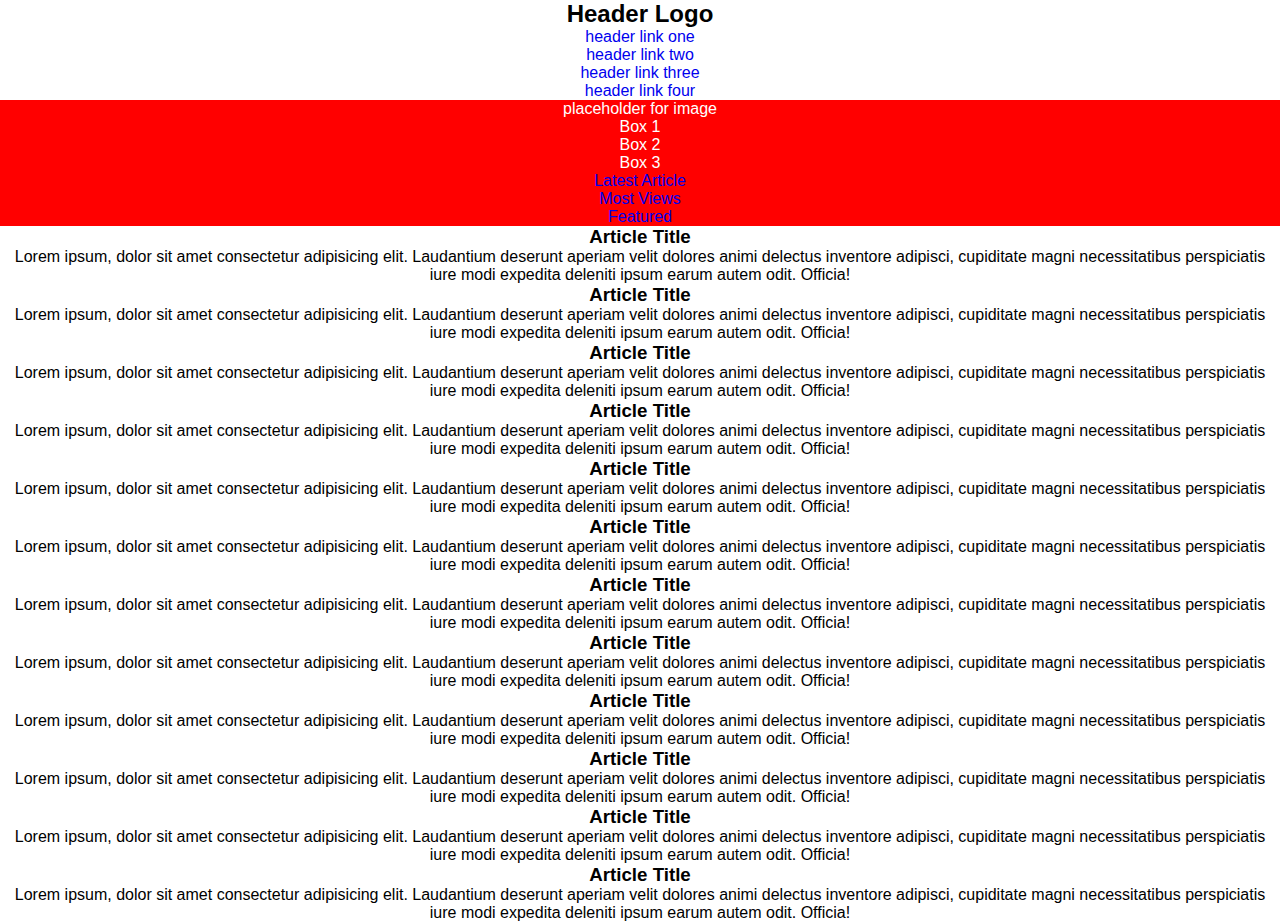
<file: holy-grail.html>
<!DOCTYPE html>
<html lang="en">
<head>
    <meta charset="UTF-8">
    <meta name="viewport" content="width=device-width, initial-scale=1.0">
    <link rel="stylesheet" href="holy-grail.css">
    <title>Document</title>
</head>
<body>
    <div class=".wrapper">
        <header class="header">
            <div>
                <h2 class="logo">Header Logo</h2>
                <ul>
                    <li class="header-nav"><a href="#">header link one</a></li>
                    <li class="header-nav"><a href="#">header link two</a></li>
                    <li class="header-nav"><a href="#">header link three</a></li>
                    <li class="header-nav"><a href="#">header link four</a></li>
                </ul>
            </div>
        </header>
        <aside class="aside">
            <div class="aside-boxes">
                <p>placeholder for image</p>
            </div>
            <div class="aside-boxes">
                <p>Box 1</p>
            </div>
            <div class="aside-boxes">
                <p>Box 2</p>
            </div>
            <div class="aside-boxes">
                <p>Box 3</p>
            </div>
        </aside>
        <nav class="nav">
            <ul>
                <li><a href="#">Latest Article</a></li>
                <li><a href="#">Most Views</a></li>
                <li><a href="#">Featured</a></li>
            </ul>
        </nav>
        <article class="article">
            <div class="articl-item-box">
                <h3 class="article-title">Article Title</h3>
                <p class="article-paragraph">Lorem ipsum, dolor sit amet consectetur adipisicing elit. Laudantium deserunt aperiam velit dolores animi delectus inventore adipisci, cupiditate magni necessitatibus perspiciatis iure modi expedita deleniti ipsum earum autem odit. Officia!</p>
            </div>
            <div class="articl-item-box">
                <h3 class="article-title">Article Title</h3>
                <p class="article-paragraph">Lorem ipsum, dolor sit amet consectetur adipisicing elit. Laudantium deserunt aperiam velit dolores animi delectus inventore adipisci, cupiditate magni necessitatibus perspiciatis iure modi expedita deleniti ipsum earum autem odit. Officia!</p>
            </div>
            <div class="articl-item-box">
                <h3 class="article-title">Article Title</h3>
                <p class="article-paragraph">Lorem ipsum, dolor sit amet consectetur adipisicing elit. Laudantium deserunt aperiam velit dolores animi delectus inventore adipisci, cupiditate magni necessitatibus perspiciatis iure modi expedita deleniti ipsum earum autem odit. Officia!</p>
            </div>
            <div class="articl-item-box">
                <h3 class="article-title">Article Title</h3>
                <p class="article-paragraph">Lorem ipsum, dolor sit amet consectetur adipisicing elit. Laudantium deserunt aperiam velit dolores animi delectus inventore adipisci, cupiditate magni necessitatibus perspiciatis iure modi expedita deleniti ipsum earum autem odit. Officia!</p>
            </div>
            <div class="articl-item-box">
                <h3 class="article-title">Article Title</h3>
                <p class="article-paragraph">Lorem ipsum, dolor sit amet consectetur adipisicing elit. Laudantium deserunt aperiam velit dolores animi delectus inventore adipisci, cupiditate magni necessitatibus perspiciatis iure modi expedita deleniti ipsum earum autem odit. Officia!</p>
            </div>
            <div class="articl-item-box">
                <h3 class="article-title">Article Title</h3>
                <p class="article-paragraph">Lorem ipsum, dolor sit amet consectetur adipisicing elit. Laudantium deserunt aperiam velit dolores animi delectus inventore adipisci, cupiditate magni necessitatibus perspiciatis iure modi expedita deleniti ipsum earum autem odit. Officia!</p>
            </div>
            <div class="articl-item-box">
                <h3 class="article-title">Article Title</h3>
                <p class="article-paragraph">Lorem ipsum, dolor sit amet consectetur adipisicing elit. Laudantium deserunt aperiam velit dolores animi delectus inventore adipisci, cupiditate magni necessitatibus perspiciatis iure modi expedita deleniti ipsum earum autem odit. Officia!</p>
            </div>
            <div class="articl-item-box">
                <h3 class="article-title">Article Title</h3>
                <p class="article-paragraph">Lorem ipsum, dolor sit amet consectetur adipisicing elit. Laudantium deserunt aperiam velit dolores animi delectus inventore adipisci, cupiditate magni necessitatibus perspiciatis iure modi expedita deleniti ipsum earum autem odit. Officia!</p>
            </div>
            <div class="articl-item-box">
                <h3 class="article-title">Article Title</h3>
                <p class="article-paragraph">Lorem ipsum, dolor sit amet consectetur adipisicing elit. Laudantium deserunt aperiam velit dolores animi delectus inventore adipisci, cupiditate magni necessitatibus perspiciatis iure modi expedita deleniti ipsum earum autem odit. Officia!</p>
            </div>
            <div class="articl-item-box">
                <h3 class="article-title">Article Title</h3>
                <p class="article-paragraph">Lorem ipsum, dolor sit amet consectetur adipisicing elit. Laudantium deserunt aperiam velit dolores animi delectus inventore adipisci, cupiditate magni necessitatibus perspiciatis iure modi expedita deleniti ipsum earum autem odit. Officia!</p>
            </div>
            <div class="articl-item-box">
                <h3 class="article-title">Article Title</h3>
                <p class="article-paragraph">Lorem ipsum, dolor sit amet consectetur adipisicing elit. Laudantium deserunt aperiam velit dolores animi delectus inventore adipisci, cupiditate magni necessitatibus perspiciatis iure modi expedita deleniti ipsum earum autem odit. Officia!</p>
            </div>
            <div class="articl-item-box">
                <h3 class="article-title">Article Title</h3>
                <p class="article-paragraph">Lorem ipsum, dolor sit amet consectetur adipisicing elit. Laudantium deserunt aperiam velit dolores animi delectus inventore adipisci, cupiditate magni necessitatibus perspiciatis iure modi expedita deleniti ipsum earum autem odit. Officia!</p>
            </div>
        </article>
        <footer>
            <p></p>
        </footer>
    </div>
</body>
</html>
</file>
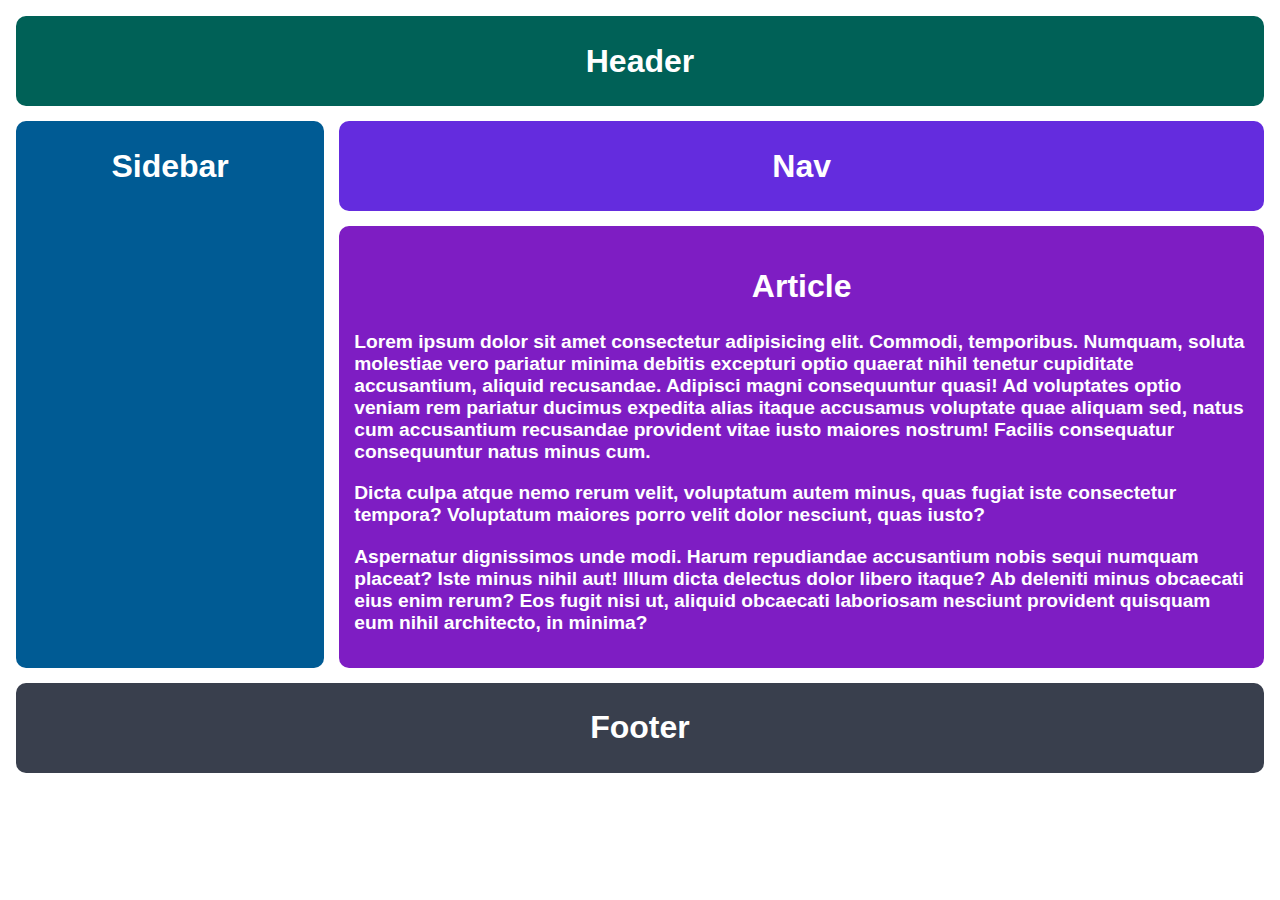
<file: positioning-grid.html>
<!DOCTYPE html>
<html lang="en">
<head>
    <meta charset="UTF-8">
    <meta name="viewport" content="width=device-width, initial-scale=1.0">
    <link rel="stylesheet" href="positioning-grid.css">
    <title>Positioning Grid</title>
</head>
<body>
    <div class="wrapper">
        <header class="header"><h2>Header</h2></header>
        <nav class="nav"><h2>Nav</h2></nav>
        <aside class="sidebar"><h2>Sidebar</h2></aside>
        <article class="article"><h2>Article</h2>
            <p>Lorem ipsum dolor sit amet consectetur adipisicing elit. Commodi, temporibus. Numquam, soluta molestiae vero pariatur minima debitis excepturi optio quaerat nihil tenetur cupiditate accusantium, aliquid recusandae. Adipisci magni consequuntur quasi!
            Ad voluptates optio veniam rem pariatur ducimus expedita alias itaque accusamus voluptate quae aliquam sed, natus cum accusantium recusandae provident vitae iusto maiores nostrum! Facilis consequatur consequuntur natus minus cum.</p>
            <p>Dicta culpa atque nemo rerum velit, voluptatum autem minus, quas fugiat iste consectetur tempora? Voluptatum maiores porro velit dolor nesciunt, quas iusto?</p>
            <p>Aspernatur dignissimos unde modi. Harum repudiandae accusantium nobis sequi numquam placeat? Iste minus nihil aut! Illum dicta delectus dolor libero itaque? Ab deleniti minus obcaecati eius enim rerum? Eos fugit nisi ut, aliquid obcaecati laboriosam nesciunt provident quisquam eum nihil architecto, in minima?</p>
        </article>
        <footer class="footer"><h2>Footer</h2></footer>
    </div>
</body>
</html>
</file>
<file: holy-grail.css>
* {
    margin: 0;
    padding: 0;
}

li {
    list-style: none;
}
a {
    text-decoration: none;
}
li, p, h2, h3 {
    font-family: Helvetica;
    text-align: center;
}

.aside, nav {
    background-color: red;
    color: #FFFFFF;
}
</file>
<file: positioning-grid.css>
body,
html {
    height: 100%;
    margin: 0;
}
* {
    font-family: Helvetica;
    font-weight: bold;
}

h2 {
    color: #FFF;
    text-align: center;
    font-size: 32px;
}
p {
    color: #fff;
    font-size: 1.2rem;
}

.wrapper {
    padding: 16px;
    display: grid;
    grid-template-columns: 1fr 3fr;
    gap: 15px;
}
.wrapper > * {
    border-radius: 10px;
}
.header {
    background-color: #006157;
    grid-column: 1/3;
}
.nav {
    background-color: #642CDE;
    grid-column: 2/3;
}
.sidebar {
    background-color: #005B94;
    /* grid-column: 1; */
    grid-row: 2/4;
}
.article {
    background-color: #7E1DC3;
    grid-column:2/3;
    grid-row: 3;
    padding: 15px;
}
.footer {
    background-color: #393F4D;
    grid-column: 1/3;
    grid-row: 4;
}
</file>
